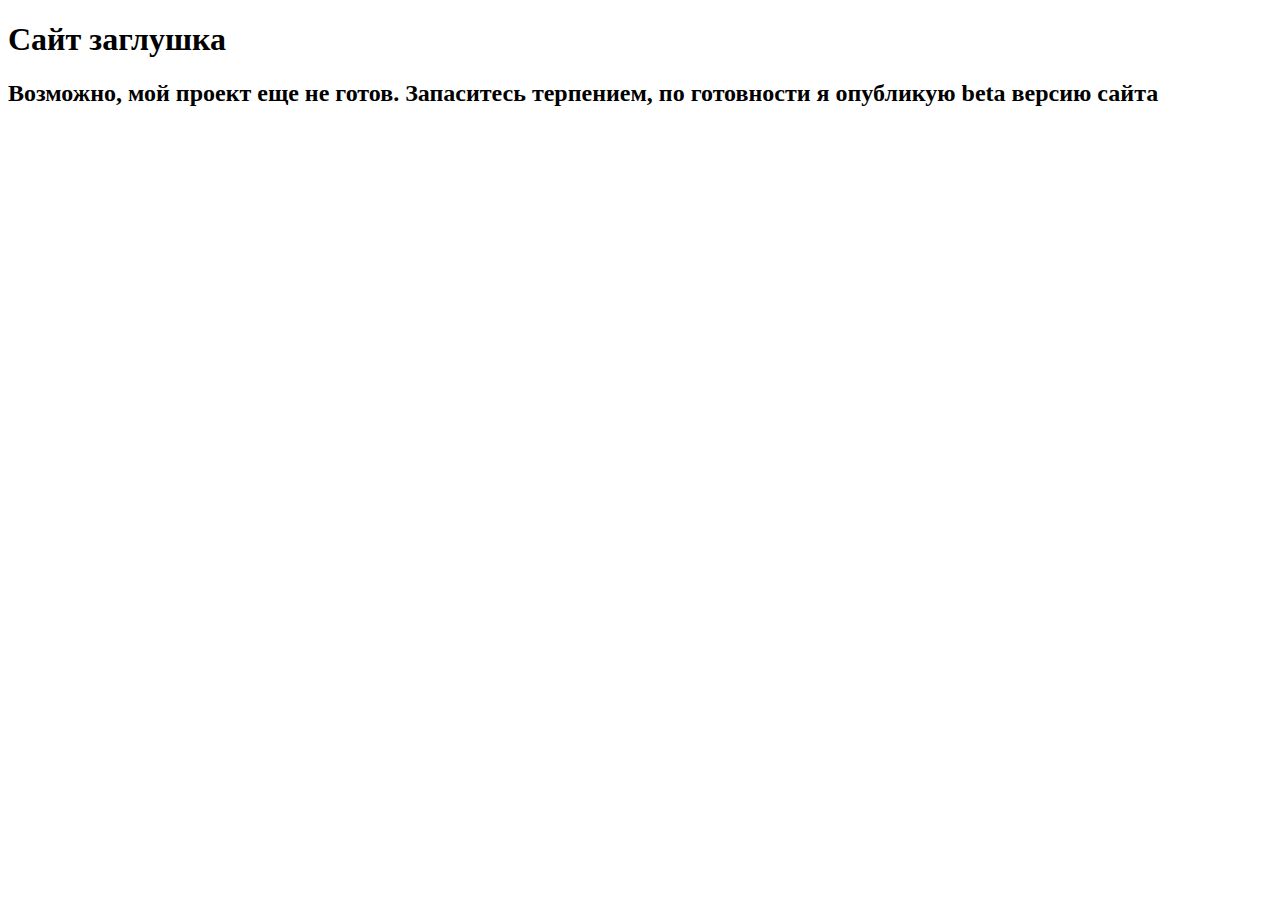
<file: banner.html>
<!DOCTYPE html>
<html lang="en">
<head>
    <meta charset="UTF-8">
    <meta name="viewport" content="width=device-width, initial-scale=1.0">
    <title>Сybersecurity lessons</title>
</head>
<body>
    <h1>Сайт заглушка</h1>
    <h2>Возможно, мой проект еще не готов. Запаситесь терпением, по готовности я опубликую beta версию сайта</h2>
</body>
</html>
</file>
